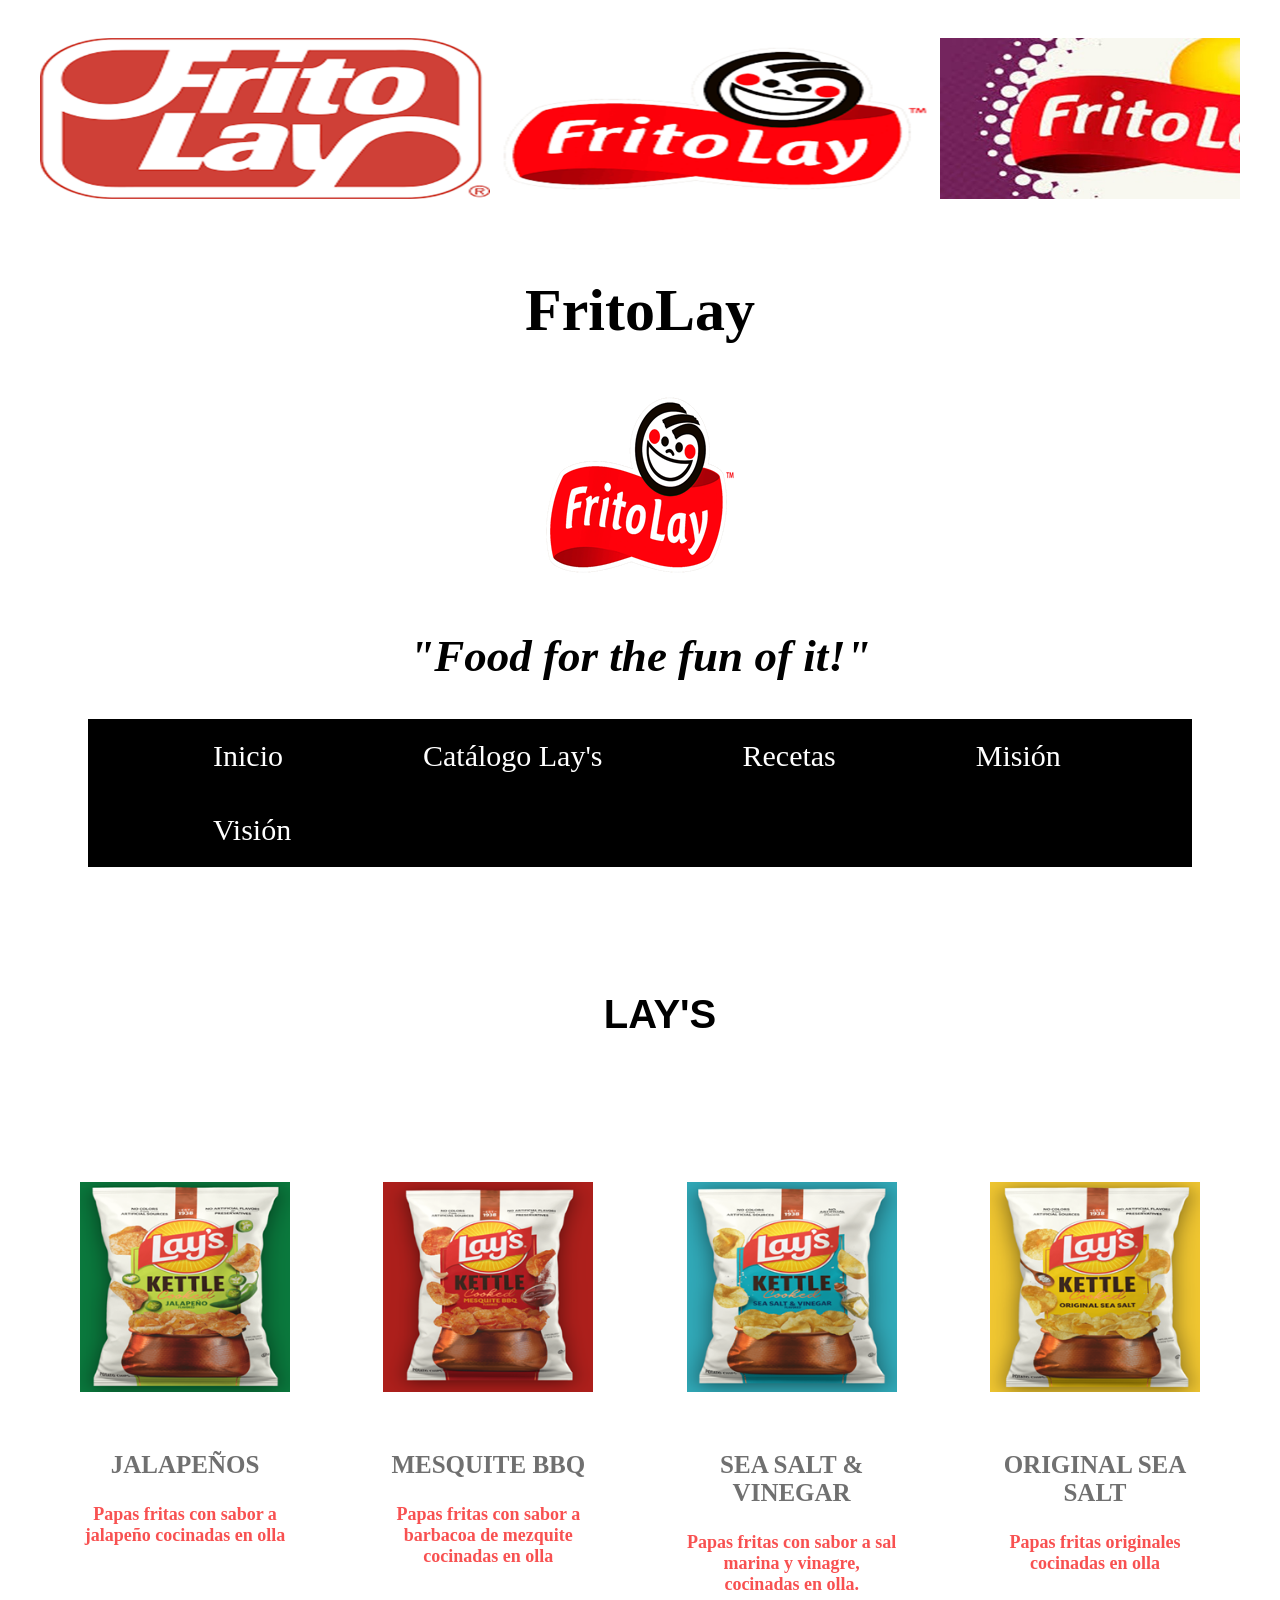
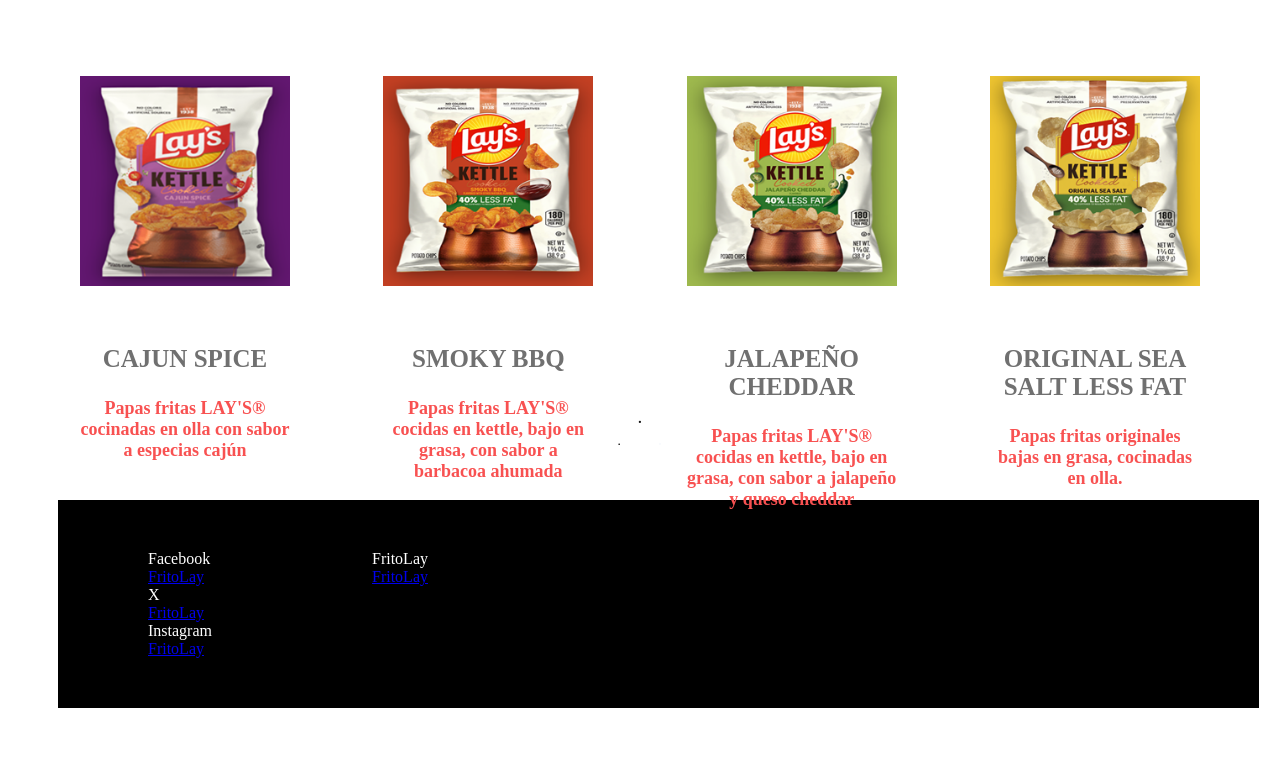
<file: CatalogoLay's.html>
<!DOCTYPE html>
<html lang="sp">

 <head>
      <meta charset="UTF-8">
      <meta name="viewport" content="width=device-width, initial-scale=1.0">
     <title>FritoLay</title>
     <link rel="stylesheet" type="text/css" href="styles.css">
     

 </head>

<div id="Fondo">
    <header>
          <div class="slider">
              <ul>
                  <li><img src="FritoLay.png" alt="FritoLay1"></li>
                  <li><img src="FritoLay1.png" alt="FritoLay2"></li>
                  <li><img src="FritoLay2.jpg" alt="FritoLay3"></li>
                  <li><img src="Fritolay_company_logo.svg.png" alt="FritoLay4"></li>
              </ul>
          </div>
  
          <h1>FritoLay</h1>
  
          <div class="logo1">
              <img src="Logo.png" alt="logo">
          </div>
          <h2><em>"Food for the fun of it!"</em></h2>
          <nav>
              <ul>
                  <li><a href="index.html">Inicio</a></li>
                  <li><a href="CatalogoLay's.html">Catálogo Lay's</a></li>
                  <li><a href="CatalogoRecetas.html">Recetas</a></li>
                  <li><a href="Mision.html">Misión</a></li>
                  <li><a href="Vision.html">Visión</a></li>

              </ul>
          </nav>
      </header>
      
  
      <section class="contenido">
      <div class="mostrador" id="mostrador">
          <di class="luryx">
              <ul>
                  <h3>LAY'S </h3>
              </ul>
          </di>
          <div class="fila">
              <div class="item" onclick="cargar(this)">
                  <div class="contenedor-foto">
                      <img src="JALAPEÑO.png" alt="JALAPEÑOS">
                  </div>
                  <p class="descripcion">JALAPEÑOS</p>
                  <span class="precio">Papas fritas con sabor a jalapeño cocinadas en olla</span>
              </div>
              <div class="item" onclick="cargar(this)">
                  <div class="contenedor-foto">
                      <img src="MESQUITEBBQ.png" alt="MESQUITE BBQ">
                  </div>
                  <p class="descripcion" id>MESQUITE BBQ </p>
                  <span class="precio">Papas fritas con sabor a barbacoa de mezquite cocinadas en olla</span>
              </div>
              <div class="item" onclick="cargar(this)">
                  <div class="contenedor-foto">
                      <img src="SEA SALT & VINEGAR.png" alt="SEA SALT & VINEGAR">
                  </div>
                  <p class="descripcion">SEA SALT & VINEGAR</p>
                  <span class="precio">Papas fritas con sabor a sal marina y vinagre, cocinadas en olla.</span>
              </div> 
              <div class="item" onclick="cargar(this)">
                  <div class="contenedor-foto">
                      <img src="ORIGINAL SEA SALT.png" alt="ORIGINAL SEA SALT">
                  </div>
                  <p class="descripcion">ORIGINAL SEA SALT</p>
                  <span class="precio">Papas fritas originales cocinadas en olla</span>
              </div>
          </div>
  
          <div class="fila">
              <p> </p>
          </div>
          <div class="fila">
              <p> </p>
          </div>
  
          <div class="fila">
              <div class="item" onclick="cargar(this)">
                  <div class="contenedor-foto">
                      <img src="CAJUN SPICE.png" alt="CAJUN SPICE ">
                  </div>
                  <p class="descripcion">CAJUN SPICE </p>
                  <span class="precio">Papas fritas LAY'S® cocinadas en olla con sabor a especias cajún</span>
              </div>
              <div class="item" onclick="cargar(this)">
                  <div class="contenedor-foto">
                      <img src="SMOKY BBQ.png" alt="SMOKY BBQ">
                  </div>
                  <p class="descripcion">SMOKY BBQ </p>
                  <span class="precio">Papas fritas LAY'S® cocidas en kettle, bajo en grasa, con sabor a barbacoa ahumada</span>
              </div>
              <div class="item" onclick="cargar(this)">
                  <div class="contenedor-foto">
                      <img src="JALAPEÑO CHEDDAR.png" alt="JALAPEÑO CHEDDAR">
                  </div>
                  <p class="descripcion">JALAPEÑO CHEDDAR</p>
                  <span class="precio">Papas fritas LAY'S® cocidas en kettle, bajo en grasa, con sabor a jalapeño y queso cheddar</span>
              </div>
              <div class="item" onclick="cargar(this)">
                  <div class="contenedor-foto">
                      <img src="ORIGINAL SEA SAL LESS FAT.png" alt="ORIGINAL SEA SALT LESS FAT">
                  </div>
                  <p class="descripcion">ORIGINAL SEA SALT LESS FAT</p>
                  <span class="precio">Papas fritas originales bajas en grasa, cocinadas en olla.</span>
              </div>
          </div>
        </div>
</section>

     <div class="p3"><p3>. </p3></div>
    <div class="p4" ><p4>. </p4> </di>
    <p5>l</p5>
    <p6>. </p6>
     <p7>8 </p7>
    <p8>. </p8>
</div>
<div class="final">
    <div class="contactos">
        <div class="fondofinal">
            <ul>
                <li><p1>Facebook</p1></li>
                <li><a href="https://www.facebook.com/FritoLay">FritoLay</a></li>
                <li><p1>X</p1></li>
                <li><a href="https://x.com/FritoLay">FritoLay</a></li>
                <li><p1>Instagram</p1></li>
                <li><a href="https://www.instagram.com/fritolay">FritoLay</a></li>
            </ul>
    <div class="asociados">
            <div class="finalderecha">
                <ul>
                    <li><p1>FritoLay</p1></li>
                    <li><a href="https://www.fritolay.com/">FritoLay</a></li>
                </ul>
            </div>
        </div>

    </div>
    </div>
</div>
</file>
<file: styles.css>
.slider{
  width: 95%;
  margin: auto;
  overflow: hidden;
}
.slider ul{
  display: flex;
  padding: 0;
  width: 150%;
  animation: cambio 20s infinite;
}
  
.slider li{
  width: 100%;
  list-style: none;
}
  
.slider img{
  width: 100%;
}
  
@keyframes cambio {
  0%{margin-left: 0;}
  20%{margin-left: 0;}

  25%{margin-left: -16.6%;}
  45%{margin-left: -16.6%;}

  50%{margin-left: -33.2%;}
  70%{margin-left: -33.2%;}

  75%{margin-left: -50%;}
  100%{margin-left: -50%;}
}
  
header {
    text-align: center;
    font-size: 30px;
}
  
body {
    text-align: center;
    font-family: Cambria, Cochin, Georgia, Times, 'Times New Roman', serif;
}
  
.Logotipo {
    text-align: right;
    margin: 75px;
    transform: translate(-9px, -200px);
  
}
  
.Integrantes {
    text-align: left;
    margin: 75px;
}
.contenido{
    max-width: 1200px;
    width: 100%;
    margin: 40px auto;
    display: flex;
}
.mostrador{
    width: 100%;
    transition: .5s ease;
}
.mostrador .fila{
    width: 100%;
    display: flex;
    justify-content: space-between;
    margin-bottom: 40px;
    
}

.mostrador .fila .item{
    max-width: 210px;
    padding: 30px;
    height: 250px;
    /*border: 2px solid red;*/
    text-align: center;
    margin: 0 10px;
    cursor: pointer;
    border-radius: 5px;
    transition: .3s;
    
}
.mostrador .fila .item:hover{
    background-color: #e6e6e6;
}
.mostrador .fila .item img{
    width: 100%;
    margin: 30px 0;
}
.mostrador .fila .item .descripcion{
    color: #707070;
    font-weight: bold;
    font-size: 25px;
}
.mostrador .fila .item .precio{
    color: #f85151;
    font-weight: bold;
    font-size: 18px;
}
.seleccion{
    transition: .5s ease;
    opacity: 0;
    width: 0%;
    border: 1px solid #ccc;
    position: relative;
    display: flex;
    flex-direction: column;
    justify-content: center;
    overflow: hidden;
}
.cerrar{
    position: absolute;
    right: 0;
    top: 20px;
    right: 20px;
    cursor: pointer;
}

#Fondo {
    margin: none;
    padding: none;
    width: 100%;
    height: 100%;
    background: #ffffff;
}

.luryx {
  text-align: left;
  margin: 85px;
  font-family:Verdana, Geneva, Tahoma, sans-serif
}
.falabella {
  text-align: left;
  margin: 85px;
  font-family:Verdana, Geneva, Tahoma, sans-serif
  
}
.falabella, h4{
    color: rgb(12, 12, 12);
}
.luryx, h3{
    color: rgb(0, 0, 0);
    font-size: 40px;
    text-align: center;
    list-style: none;
}
.contenedor1{
 
  align-content: left;
}

header nav{
  background-color: #000000;
  margin-bottom: 10px;
  justify-content: center;
  display: flex;
  margin: 0 80px;
}

header nav ul{
  list-style: none;
  overflow: hidden;
  font-family: 'Times New Roman', Times, serif;
  text-align: center;
  margin: 0 15px;
}

header nav ul li{
  float: left;
  margin: 0 50px;
}

header nav ul li a{
  display: block;
  padding: 20px;
  color: #ffffff;
  text-decoration: none;
}

header nav ul li a:hover{
  background: #c9c4c4;
}

.p1{
  font-family: 'Trebuchet MS', 'Lucida Sans Unicode', 'Lucida Grande', 'Lucida Sans', Arial, sans-serif;
  font-size: 25px;
  font-style: italic;
}

.p2{
  font-size: 7px;
  font-family: Georgia, 'Times New Roman', Times, serif;
}

.final .a{
  font-size: 7px;
  font-family: Georgia, 'Times New Roman', Times, serif;
  color:#fff;
  text-align: center;
}

.final ul{
  list-style: none;
  text-align: left;
  color:#fff;
  margin: 50px;
}

.fondofinal{
  background: #000000;
  display: flex;
  margin: 50px;
  padding: none;
  width: 95%;
  height: 100%;
  
}
.final .finalderecha{
  text-align: center;
  margin: 20px;
  color:#fff;
}
.objetivos {
  text-align: center;
  font-size: 40px;
  margin: 75px;
}
p3{
  text-align: center;
  color: rgb(19, 19, 19);
  font-size:larger;
}
p4{
  text-align: center;
  color: rgb(0, 0, 0);
  font-size:smaller;
  font-family:serif;
}
p5{
  text-align: center;
  color: rgb(255, 255, 255);
  font-size:larger;
}
p6{
  text-align: center;
  color: rgb(255, 255, 255);
  font-size:larger;
}
p7{
  text-align: center;
  color: rgb(255, 255, 255);
  font-size:larger;
}
p8{
  text-align: center;
  color: rgb(248, 250, 253);
  font-size:larger;
}
</file>
